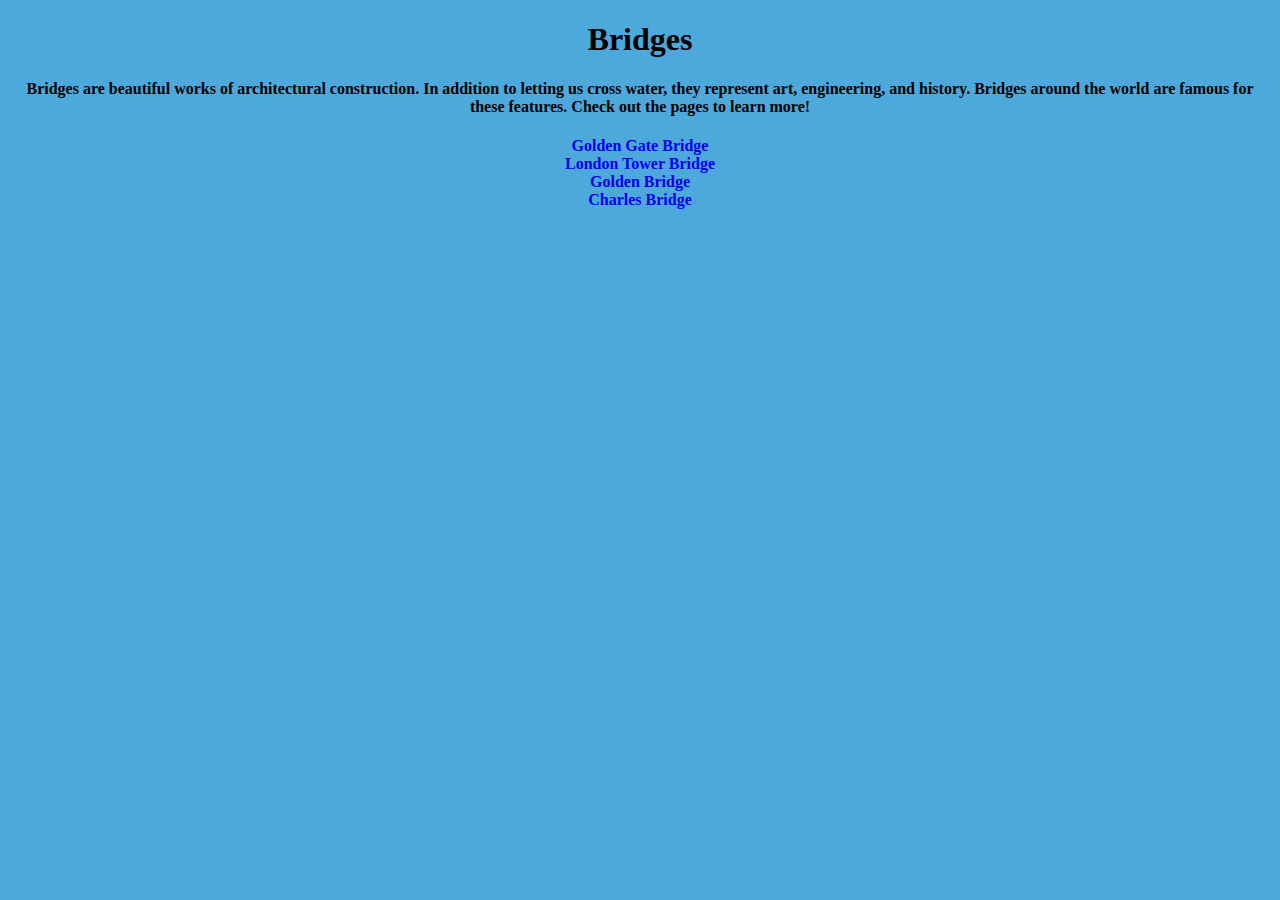
<file: index.html>
<!--ORIGINAL TASK PUPILS STARTED WITH - Full credit to code.org for task. -->

<!DOCTYPE html>
<html>
  <head>
    <link rel="stylesheet" href="style.css">
  </head>
  <body>
    <h1>Bridges</h1>
    <h4>Bridges are beautiful works of architectural construction. In addition to letting us cross water, they represent art, engineering, and history. Bridges around the world are famous for these features. Check out the pages to learn more!</h4>
    <a href="html/goldenGateBridge.html">Golden Gate Bridge</a>
    <br>
    <a href="html/towerBridge.html">London Tower Bridge</a>
    <br>
    <a href="html/goldenBridge.html">Golden Bridge</a>
    <br>
    <a href="html/charlesBridge.html">Charles Bridge</a>
    <br>
    <br>
    <br>
    
  </body>
</html>
</file>
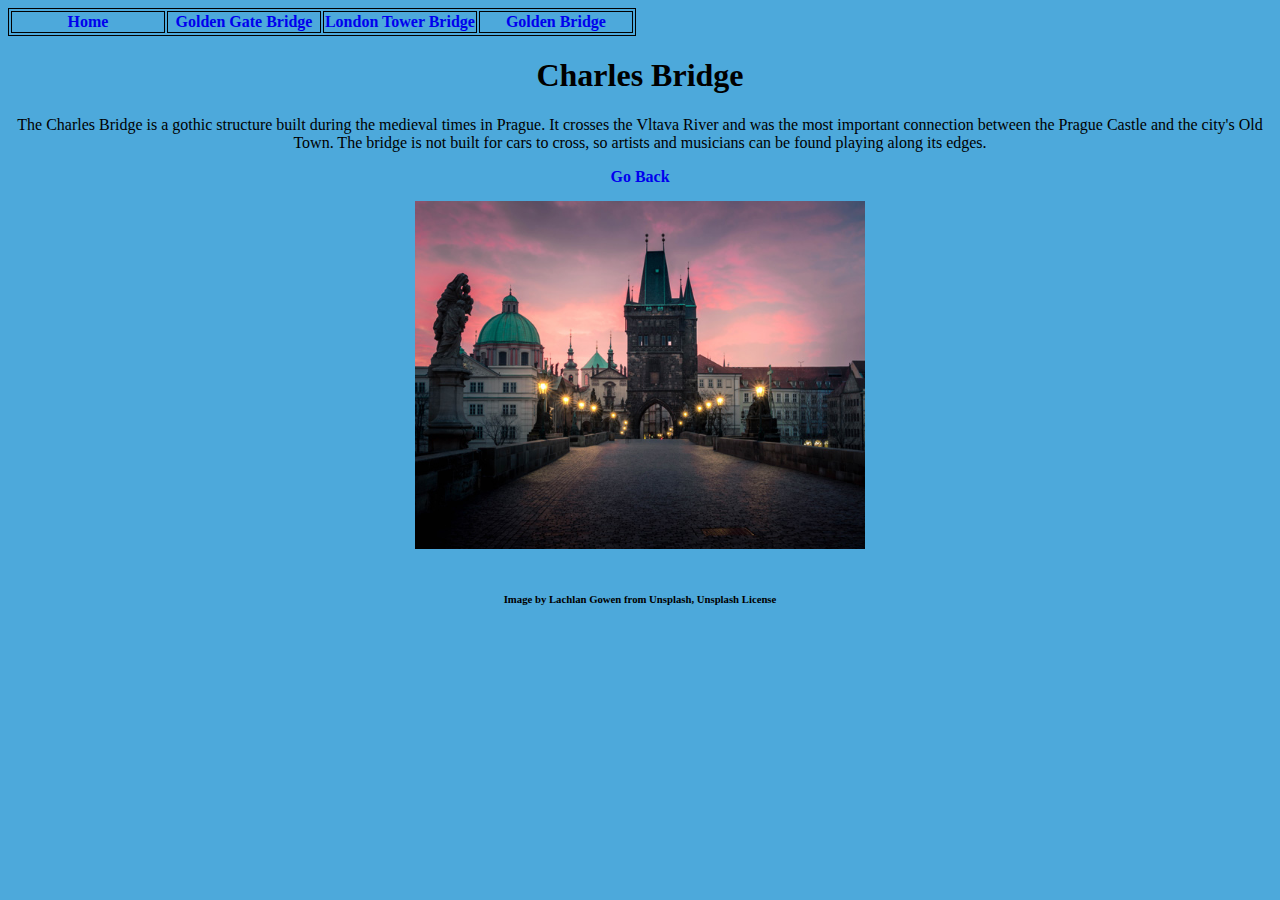
<file: html/charlesBridge.html>
<!--Answer - Full credit to code.org for task -->

<!DOCTYPE html>
<html>
  <head>
    <link rel="stylesheet" href="../style.css">

  </head>
  <body>
    <table>
      <th width="25%"><a href="../index.html">Home</a></th>
      <th width="25%"><a href="goldenGateBridge.html">Golden Gate Bridge</a></th>
      <th width="25%"><a href="towerBridge.html">London Tower Bridge</a></th>
      <th width="25%"><a href="goldenBridge.html">Golden Bridge</a></th>
    </table>
    <h1>Charles Bridge</h1>
    <p>The Charles Bridge is a gothic structure built during the medieval times in Prague. It crosses the Vltava River and was the most important connection between the Prague Castle and the city's Old Town. The bridge is not built for cars to cross, so artists and musicians can be found playing along its edges.</p>
    <!-- Inserted go back link below -->
     <a href="../index.html">Go Back</a>
    <br>
    <img src="../images/charlesBridge.jpg"
         alt="Charles Bridge">
    <h6>Image by Lachlan Gowen from Unsplash, Unsplash License</h6>
  </body>
</html>
</file>
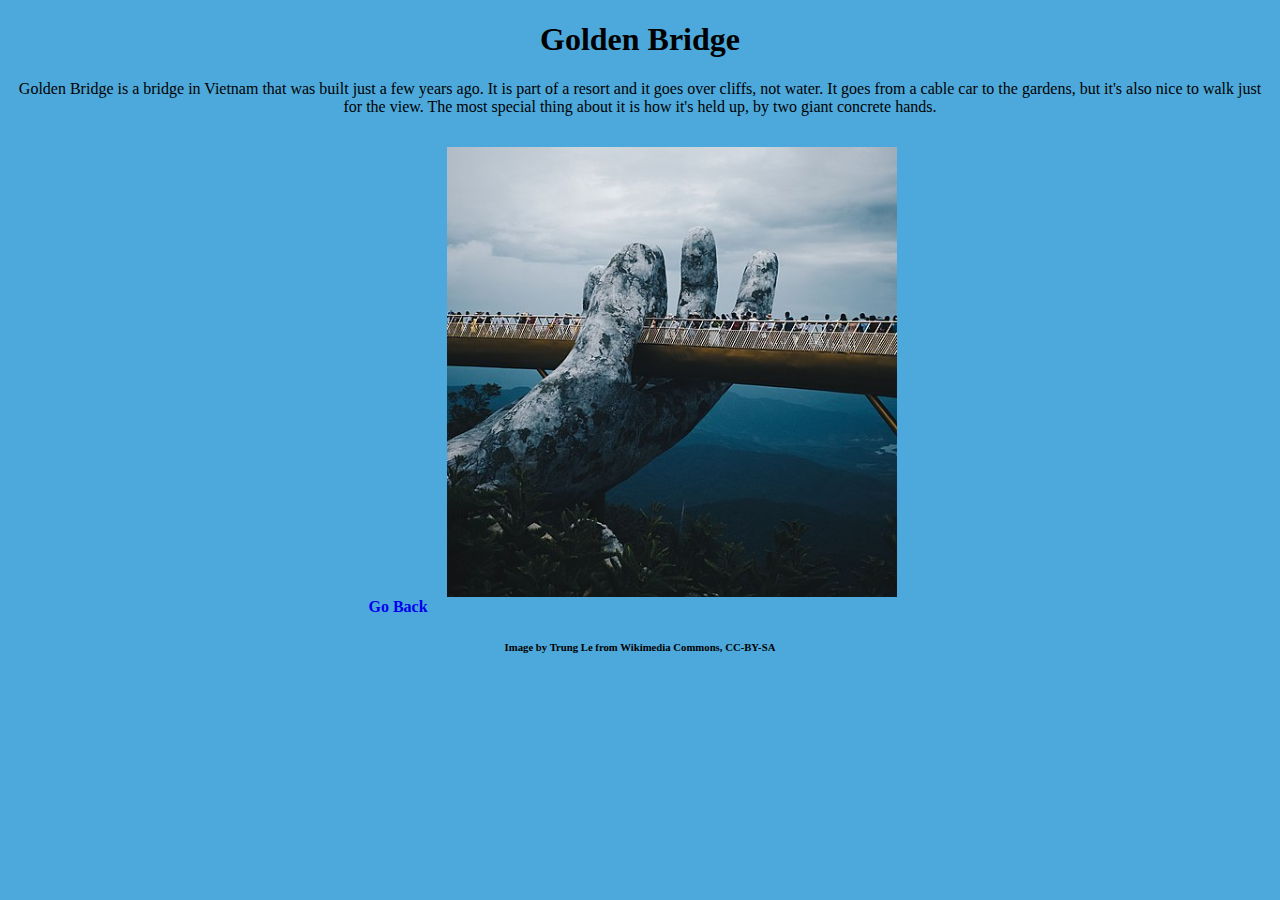
<file: html/goldenBridge.html>
<!--Full credit to code.org for task. -->

<!DOCTYPE html>
<html>
  <head>
    <link rel="stylesheet" href="../style.css">

  </head>
  <body>
    <h1>Golden Bridge</h1>
    <p>Golden Bridge is a bridge in Vietnam that was built just a few years ago. It is part of a resort and it goes over cliffs, not water.  It goes from a cable car to the gardens, but it's also nice to walk just for the view.  The most special thing about it is how it's held up, by two giant concrete hands.  </p>
    <a href="../index.html">Go Back</a>
    <img src="../images/goldenBridge.jpg"
         alt="Golden Bridge">
    <h6>Image by Trung Le from Wikimedia Commons, CC-BY-SA</h6>
  </body>
</html>
</file>
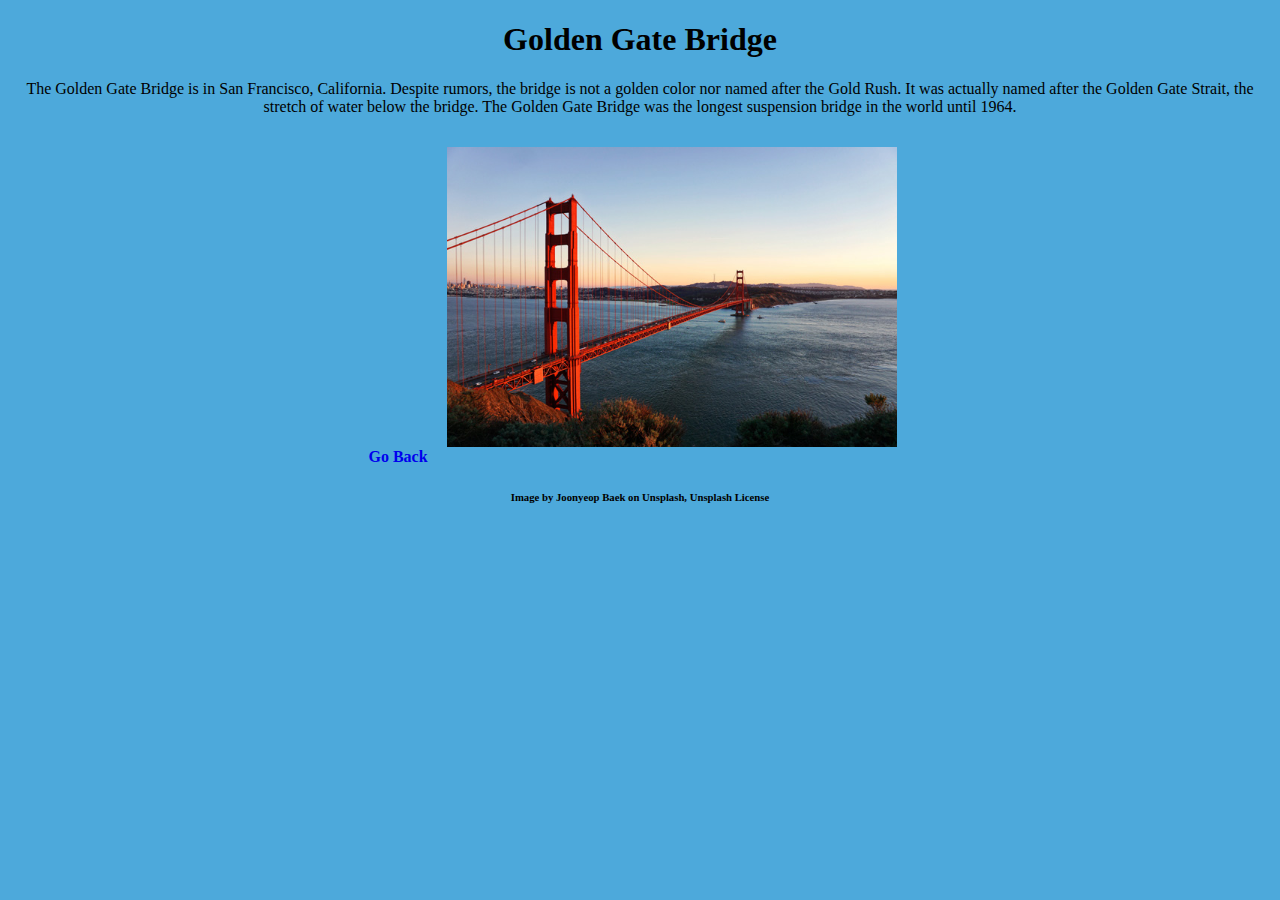
<file: html/goldenGateBridge.html>
<!--Full credit to code.org for task. -->

<!DOCTYPE html>
<html>
  <head>
    <link rel="stylesheet" href="../style.css">
  </head>
  <body>
    <h1>Golden Gate Bridge</h1>
    <p>The Golden Gate Bridge is in San Francisco, California. Despite rumors, the bridge is not a golden color nor named after the Gold Rush. It was actually  named after the Golden Gate Strait,  the stretch of water below the bridge. The Golden Gate Bridge was the longest suspension bridge in the world until 1964.</p>
    <a href="../index.html">Go Back</a>
    <img src="../images/goldenGateBridge.jpg"
         alt="Golden Gate Bridge">
    <h6>Image by Joonyeop Baek on Unsplash, Unsplash License</h6>
  </body>
</html>
</file>
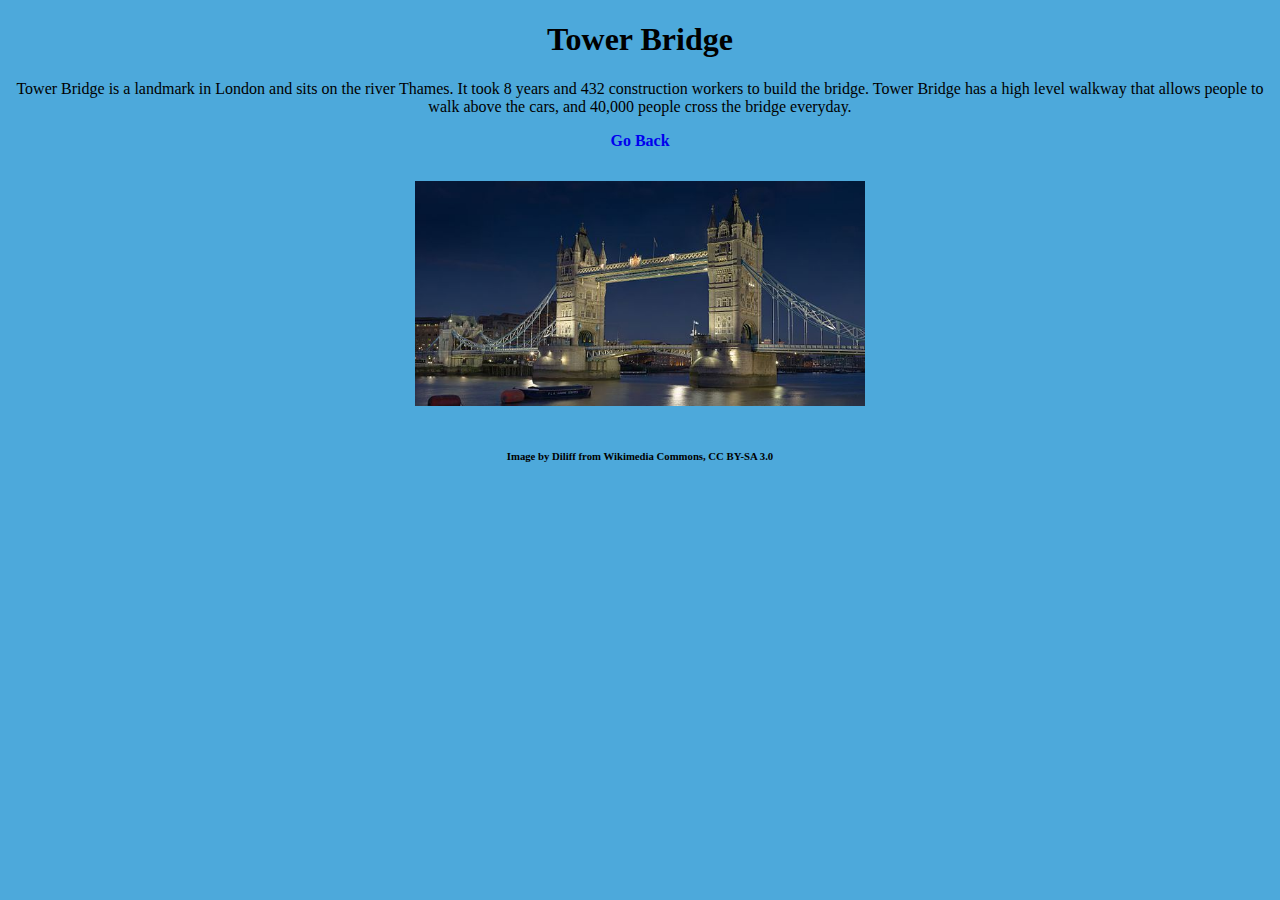
<file: html/towerBridge.html>
<!--Full credit to code.org for task -->

<!DOCTYPE html>
<html>
  <head>
    <link rel="stylesheet" href="../style.css">
  </head>
  <body>
    <h1>Tower Bridge</h1>
    <p>Tower Bridge is a landmark in London and sits on the river Thames. It took 8 years and 432 construction workers to build the bridge. Tower Bridge has a high level walkway that allows people to walk above the cars, and 40,000 people cross the bridge everyday.</p>
    <p><a href="../index.html">Go Back</a></p>
    <img src="../images/towerBridge.jpg"
         alt="Tower Bridge">
    <h6>Image by Diliff from Wikimedia Commons, CC BY-SA 3.0</h6>
  </body>
</html>
</file>
<file: style.css>
/* ORIGINAL TASK PUPILS STARTED WITH */
/* Full credit to code.org for task */
  
body {
  background: #4da9db;
  text-align: center;
}
p {
  color: black;
}
h1 {
  font-weight: bold;
  text-align: center;
}

img {
  margin: 15px;
  width:450px;
}

a {
  font-weight: bold;
  text-decoration: none;
}

table, th {
  border: 1px solid black;
}
</file>
